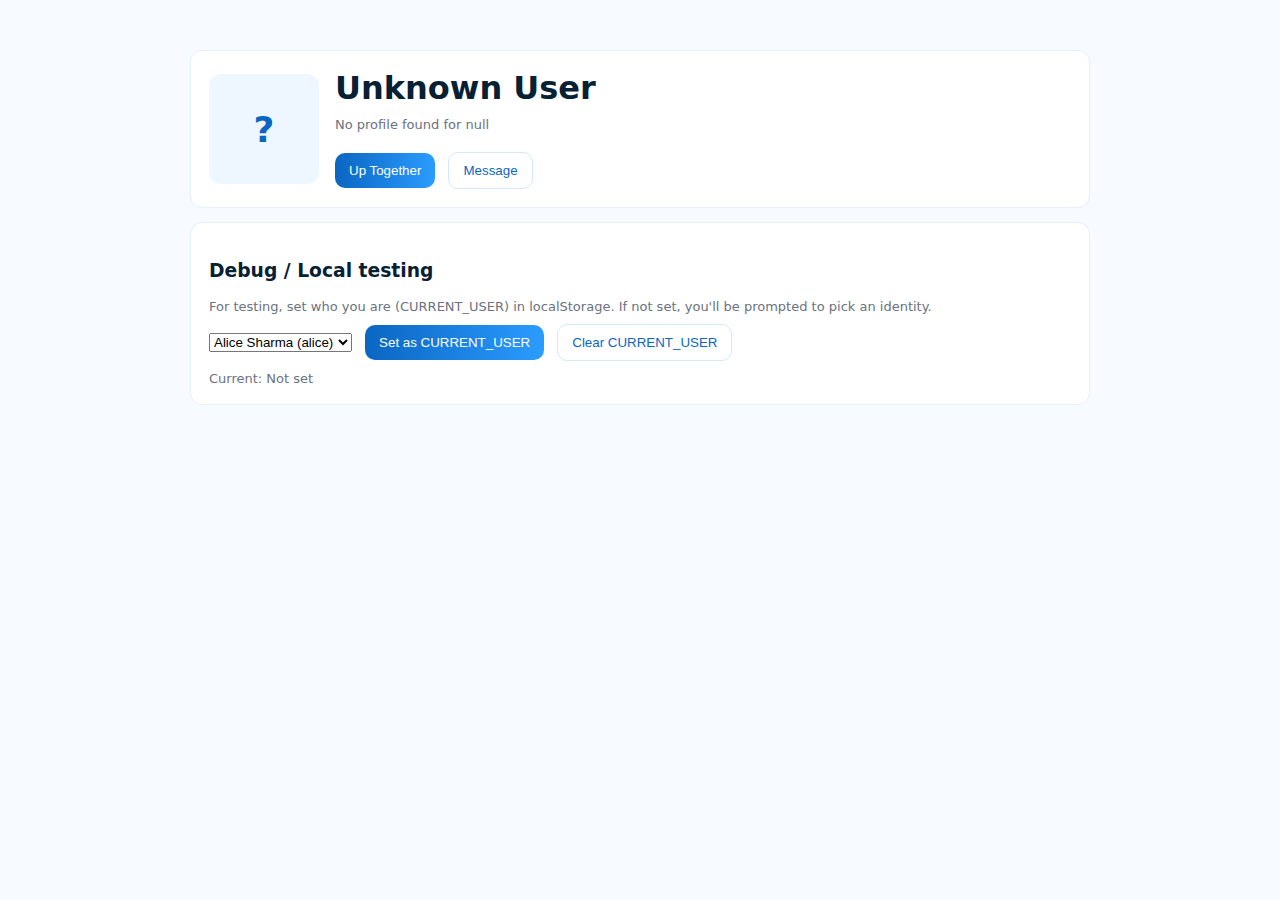
<file: profile-visit.html>
<!doctype html>
<html lang="en">
<head>
  <meta charset="utf-8">
  <title>Profile — Up Together demo</title>
  <meta name="viewport" content="width=device-width,initial-scale=1"/>
  <style>
    :root{--bg:#f7fbff;--card:#fff;--muted:#6b7280;--accent:#0a66c2}
    body{font-family:system-ui,Segoe UI,Roboto;margin:0;background:var(--bg);color:#072034}
    .wrap{max-width:900px;margin:32px auto;padding:18px}
    .card{background:var(--card);padding:18px;border-radius:12px;border:1px solid #e6f0fb}
    .row{display:flex;gap:16px;align-items:center}
    .avatar{width:110px;height:110px;border-radius:12px;background:#eef6ff;display:flex;align-items:center;justify-content:center;font-size:36px;font-weight:700;color:var(--accent)}
    h1{margin:0 0 6px}
    .meta{color:var(--muted);font-size:13px;margin-bottom:10px}
    .chips{display:flex;gap:8px;flex-wrap:wrap;margin-top:8px}
    .chip{background:#f3f6ff;padding:6px 10px;border-radius:999px;font-size:13px;border:1px solid #e8f2ff}
    .btn{padding:10px 14px;border-radius:10px;border:0;background:linear-gradient(90deg,var(--accent),#2b9cff);color:#fff;cursor:pointer}
    .btn-ghost{background:transparent;border:1px solid #d1e8ff;color:var(--accent)}
    .muted{color:var(--muted)}
    .requests{margin-top:14px}
    .req-item{display:flex;justify-content:space-between;align-items:center;padding:10px;border-radius:10px;border:1px solid #eef6ff;margin-top:8px;background:#fff}
    .small{font-size:13px;color:var(--muted)}
    .notice{margin-top:12px;padding:10px;border-radius:8px;background:#fffbe6;border:1px solid #fff0b8}
    a.link{color:var(--accent);text-decoration:none}
  </style>
</head>
<body>
  <div class="wrap">
    <div class="card" id="profileCard">
      <div class="row">
        <div class="avatar" id="avatar">U</div>
        <div style="flex:1">
          <h1 id="name">User Name</h1>
          <div class="meta" id="username">@username • <span id="location">Location</span></div>
          <div id="bio" class="small">Bio / short description will show here.</div>
          <div class="chips" id="skills"></div>
          <div style="margin-top:12px">
            <button class="btn" id="upBtn">Up Together</button>
            <button class="btn btn-ghost" id="msgBtn" style="margin-left:8px">Message</button>
          </div>
        </div>
      </div>

      <div class="requests" id="requestsArea" style="display:none">
        <h3 style="margin-top:18px">Incoming Requests</h3>
        <div id="incomingList"></div>
      </div>

      <div class="notice" id="statusNotice" style="display:none"></div>
    </div>

    <div style="margin-top:14px" class="card">
      <h3>Debug / Local testing</h3>
      <div class="small">For testing, set who you are (CURRENT_USER) in localStorage. If not set, you'll be prompted to pick an identity.</div>
      <div style="margin-top:10px">
        <select id="setUserSelect"></select>
        <button id="setUserBtn" class="btn" style="margin-left:8px">Set as CURRENT_USER</button>
        <button id="clearBtn" class="btn btn-ghost" style="margin-left:8px">Clear CURRENT_USER</button>
      </div>
      <div style="margin-top:10px" class="small">Current: <span id="currentUserDisplay">—</span></div>
    </div>
  </div>

<script>
/* ---------- dummy users ---------- */
const DUMMY_USERS = {
  'alice': { id:'alice', name:'Alice Sharma', username:'alice', email:'alice@example.com', location:'Bengaluru', bio:'ML enthusiast. Loves hackathons.', skills:['Python','TensorFlow','Docker'] },
  'bob':   { id:'bob',   name:'Bob Verma',   username:'bob',   email:'bob@example.com',   location:'Mumbai',    bio:'Frontend dev and React fan.', skills:['JavaScript','React','HTML','CSS'] },
  'charu': { id:'charu', name:'Charu Singh', username:'charu', email:'charu@example.com', location:'Delhi',     bio:'Data viz & UX designer.', skills:['D3','SVG','CSS','HTML'] },
  'deep':  { id:'deep',  name:'Deep Patel',  username:'deep',  email:'deep@example.com',  location:'Hyderabad', bio:'Fullstack dev, likes infra.', skills:['Node.js','AWS','Docker'] }
};

/* ---------- storage keys ---------- */
const KEY_CURRENT = 'CURRENT_USER';       // stores current logged-in user id (string)
const KEY_USERS   = 'LU_USERS';           // optional array of user objects
const KEY_REQ     = 'LU_REQUESTS';        // array of request {id,from,to,status,ts}
const KEY_CONNS   = 'LU_CONNECTIONS';     // object map { userId: [connectedUserIds...] }

/* ---------- helpers ---------- */
function qs(id){ return document.getElementById(id); }
function getQuery(name){ return new URLSearchParams(location.search).get(name); }
function nowTs(){ return new Date().toISOString(); }
function loadJSON(k, fallback){ try{ const r = localStorage.getItem(k); return r ? JSON.parse(r) : fallback; }catch(e){ return fallback; } }
function saveJSON(k,v){ localStorage.setItem(k, JSON.stringify(v)); }

/* ---------- current user management ---------- */
function getCurrentUserId(){
  return localStorage.getItem(KEY_CURRENT) || null;
}
function setCurrentUserId(id){
  if(!id) localStorage.removeItem(KEY_CURRENT);
  else localStorage.setItem(KEY_CURRENT, id);
  renderCurrentUserUI();
}
function renderCurrentUserUI(){
  const cur = getCurrentUserId();
  qs('currentUserDisplay').textContent = cur || 'Not set';
}

/* ---------- load profile data (priority: LU_USERS -> dummy -> null) ---------- */
function getProfile(uid){
  const localUsers = loadJSON(KEY_USERS, []);
  const found = (localUsers||[]).find(u => u.id===uid || u.email===uid || u.name===uid);
  if(found) return found;
  if(DUMMY_USERS[uid]) return DUMMY_USERS[uid];
  // fallback: see if user object stored in localstorage array as email/id
  return null;
}

/* ---------- requests & connections ---------- */
function getRequests(){ return loadJSON(KEY_REQ, []); }
function saveRequests(arr){ saveJSON(KEY_REQ, arr); }
function getConnections(){ return loadJSON(KEY_CONNS, {}); }
function saveConnections(obj){ saveJSON(KEY_CONNS, obj); }

function sendRequest(from, to){
  const reqs = getRequests();
  // prevent duplicate pending request
  const dup = reqs.find(r => r.from===from && r.to===to && r.status==='pending');
  if(dup) return { ok:false, message:'Request already pending' };
  const id = 'r_' + Math.random().toString(36).slice(2,9);
  const req = { id, from, to, status:'pending', ts: nowTs() };
  reqs.push(req);
  saveRequests(reqs);
  return { ok:true, id };
}

function acceptRequest(reqId){
  const reqs = getRequests();
  const r = reqs.find(x=>x.id===reqId);
  if(!r) return { ok:false, message:'Request not found' };
  if(r.status!=='pending') return { ok:false, message:'Request not pending' };
  r.status = 'accepted';
  r.resolvedAt = nowTs();
  saveRequests(reqs);
  // add to connections both ways
  const conns = getConnections();
  conns[r.from] = Array.from(new Set([...(conns[r.from]||[]), r.to]));
  conns[r.to]   = Array.from(new Set([...(conns[r.to]||[]), r.from]));
  saveConnections(conns);
  return { ok:true };
}

function rejectRequest(reqId){
  const reqs = getRequests();
  const r = reqs.find(x=>x.id===reqId);
  if(!r) return { ok:false, message:'Request not found' };
  if(r.status!=='pending') return { ok:false, message:'Already handled' };
  r.status = 'rejected';
  r.resolvedAt = nowTs();
  saveRequests(reqs);
  return { ok:true };
}

/* ---------- UI render ---------- */
function renderProfile(uid){
  const p = getProfile(uid);
  if(!p){
    qs('name').textContent = 'Unknown User';
    qs('bio').textContent = 'No profile found for ' + uid;
    qs('skills').innerHTML = '';
    qs('avatar').textContent = (uid||'?').charAt(0).toUpperCase();
    qs('username').textContent = uid;
    return;
  }
  qs('name').textContent = p.name || p.fullname || p.email || p.id;
  qs('avatar').textContent = (p.name||p.email||p.id||'U').charAt(0).toUpperCase();
  qs('username').textContent = (p.username ? ('@'+p.username) : (p.email || p.id));
  qs('location').textContent = p.location || '';
  qs('bio').textContent = p.bio || '';
  // skills
  const sk = qs('skills'); sk.innerHTML = '';
  (p.skills||[]).forEach(s=>{
    const sp = document.createElement('div'); sp.className='chip'; sp.textContent = s; sk.appendChild(sp);
  });
}

/* ---------- incoming requests UI (show only if current user === profile owner) ---------- */
function renderIncomingRequestsFor(uid){
  const cur = getCurrentUserId();
  if(cur !== uid){ qs('requestsArea').style.display='none'; return; }
  const reqs = getRequests().filter(r=>r.to===uid && r.status==='pending');
  qs('incomingList').innerHTML = '';
  if(reqs.length===0){ qs('requestsArea').style.display='none'; return; }
  qs('requestsArea').style.display = '';
  reqs.forEach(r=>{
    const div = document.createElement('div'); div.className='req-item';
    const left = document.createElement('div'); left.innerHTML = '<strong>' + (getProfile(r.from)?.name || r.from) + '</strong><div class="small">Sent: '+ new Date(r.ts).toLocaleString() +'</div>';
    const right = document.createElement('div');
    const acceptBtn = document.createElement('button'); acceptBtn.className='btn'; acceptBtn.textContent='Accept';
    const rejectBtn = document.createElement('button'); rejectBtn.className='btn btn-ghost'; rejectBtn.textContent='Reject';
    acceptBtn.addEventListener('click', async ()=>{
      const res = acceptRequest(r.id);
      if(res.ok){ renderIncomingRequestsFor(uid); showStatus('You are now connected with ' + (getProfile(r.from)?.name || r.from)); }
      else showStatus('Error: ' + res.message, true);
    });
    rejectBtn.addEventListener('click', ()=>{
      const res = rejectRequest(r.id);
      if(res.ok){ renderIncomingRequestsFor(uid); showStatus('Request rejected'); } else showStatus('Error: '+res.message,true);
    });
    right.appendChild(acceptBtn); right.appendChild(document.createTextNode(' ')); right.appendChild(rejectBtn);
    div.appendChild(left); div.appendChild(right);
    qs('incomingList').appendChild(div);
  });
}

/* ---------- status notice ---------- */
function showStatus(msg, isError){
  const el = qs('statusNotice');
  el.style.display = ''; el.style.background = isError ? '#ffecec' : '#ecfff5'; el.style.borderColor = isError ? '#ffd6d6' : '#d6f5df';
  el.textContent = msg;
  setTimeout(()=>{ el.style.display='none'; }, 4000);
}

/* ---------- initialization ---------- */
function init(){
  renderCurrentUserUI();
  // populate tester select with dummy users + saved LU_USERS
  const sel = qs('setUserSelect');
  sel.innerHTML = '';
  Object.keys(DUMMY_USERS).forEach(k=>{
    const o = document.createElement('option'); o.value = k; o.textContent = DUMMY_USERS[k].name + ' ('+k+')'; sel.appendChild(o);
  });
  // also include LU_USERS if any
  const localUsers = loadJSON(KEY_USERS, []);
  (localUsers||[]).forEach(u=>{
    const o = document.createElement('option'); o.value = u.id || u.email || u.name; o.textContent = (u.name||u.email) + ' (custom)'; sel.appendChild(o);
  });

  qs('setUserBtn').addEventListener('click', ()=>{
    const v = sel.value; if(!v) return;
    setCurrentUserId(v);
    showStatus('CURRENT_USER set to ' + v);
    updateButtons();
  });
  qs('clearBtn').addEventListener('click', ()=>{ setCurrentUserId(null); showStatus('CURRENT_USER cleared'); updateButtons(); });

  // read uid from query
  const uid = getQuery('uid') || getQuery('id') || null;
  renderProfile(uid);
  renderCurrentUserUI();
  renderIncomingRequestsFor(uid);

  // Wire Up Together button
  qs('upBtn').addEventListener('click', ()=>{
    const from = getCurrentUserId();
    const to = uid;
    if(!from){ // prompt to set
      const should = confirm('No CURRENT_USER set. Set to one of the demo users now? (OK to set Alice)');
      if(should){ setCurrentUserId('alice'); showStatus('CURRENT_USER set to alice'); renderCurrentUserUI(); updateButtons(); }
      else return;
    }
    if(getCurrentUserId() === to){ showStatus('You cannot send request to yourself', true); return; }
    const res = sendRequest(getCurrentUserId(), to);
    if(res.ok){ showStatus('Request sent to ' + (getProfile(to)?.name || to)); }
    else showStatus(res.message, true);
    renderIncomingRequestsFor(uid); // in case recipient == current user
    updateButtons();
  });

  // Message button (demo)
  qs('msgBtn').addEventListener('click', ()=> alert('Messaging flow not implemented in demo.'));

  // populate current user select default if none
  if(!getCurrentUserId()){
    // set to alice by default for easy testing (but not forced)
    // do nothing; user can set.
  }

  // update UI on storage change (another tab)
  window.addEventListener('storage', ()=>{ renderIncomingRequestsFor(uid); renderCurrentUserUI(); updateButtons(); });

  updateButtons();
  // if current user is recipient, show incoming requests UI
  renderIncomingRequestsFor(uid);
}

/* ---------- update buttons state (disable if already sent/connected) ---------- */
function updateButtons(){
  const cur = getCurrentUserId();
  const uid = getQuery('uid') || getQuery('id') || null;
  // disable Up Together if no profile or same user
  if(!uid){ qs('upBtn').disabled = true; return; }
  if(cur === uid){ qs('upBtn').disabled = true; qs('msgBtn').disabled = true; } else qs('msgBtn').disabled = false;

  // if already connected, change button text
  const conns = getConnections();
  if(cur && uid && (conns[cur]||[]).includes(uid)){
    qs('upBtn').textContent = 'Connected';
    qs('upBtn').disabled = true;
  } else {
    qs('upBtn').textContent = 'Up Together';
    // if a pending request exists from cur->uid show "Request pending"
    const reqs = getRequests();
    const pending = reqs.find(r=>r.from===cur && r.to===uid && r.status==='pending');
    if(pending){
      qs('upBtn').textContent = 'Request pending';
      qs('upBtn').disabled = true;
    } else {
      if(cur && cur!==uid) qs('upBtn').disabled = false;
    }
  }
}

/* ---------- auto-prompt when no CURRENT_USER: small friendly ask ---------- */
function maybePromptSetUser(){
  if(getCurrentUserId()) return;
  setTimeout(()=>{
    if(confirm('Set demo CURRENT_USER to Alice for testing? (OK = Alice)')){
      setCurrentUserId('alice'); showStatus('CURRENT_USER set to alice'); updateButtons();
    }
  }, 600);
}

/* ---------- run ---------- */
init();
maybePromptSetUser();
</script>
</body>
</html>
</file>
